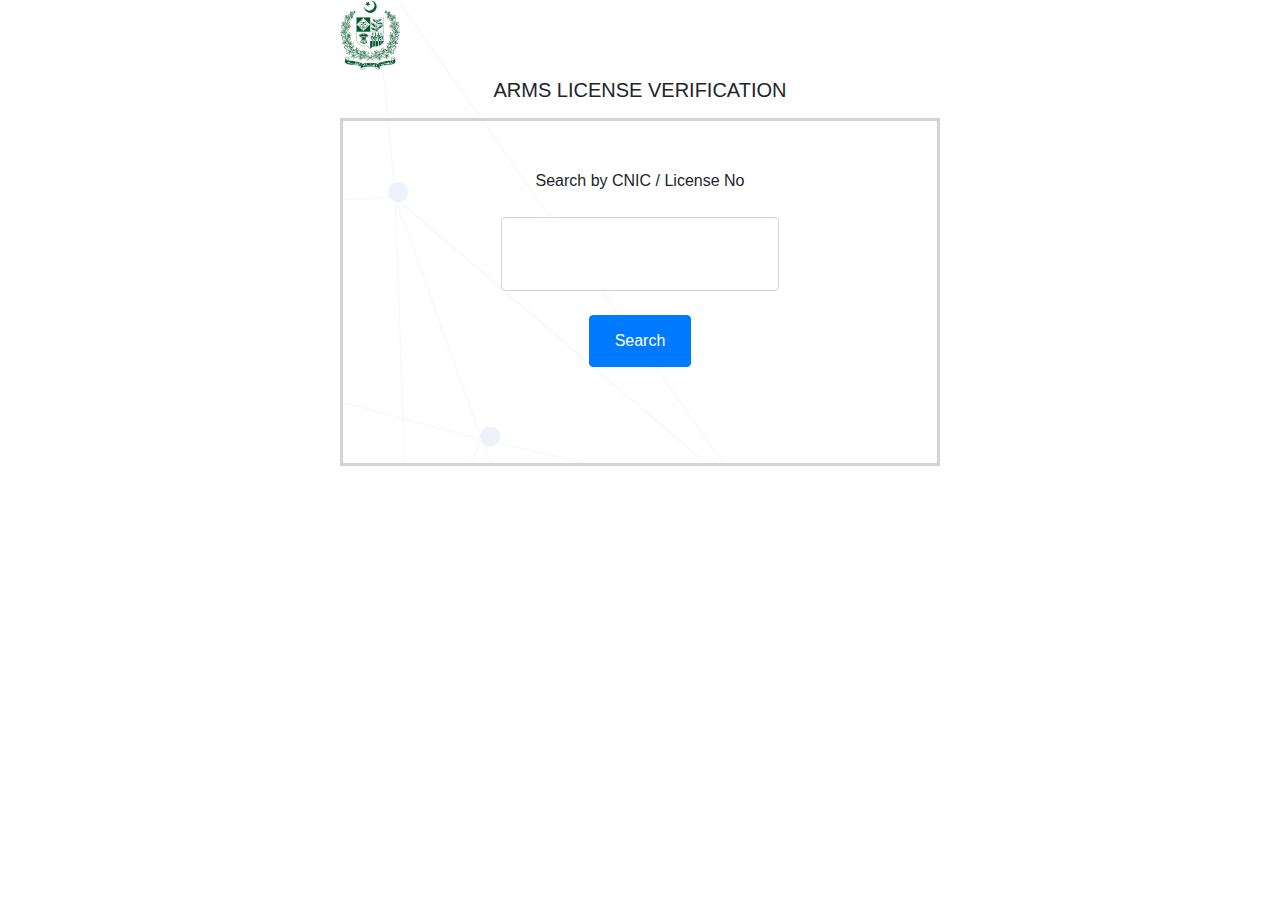
<file: index.html>
<!DOCTYPE html>
<html lang="en">
  <head>
    <title>Title</title>
    <!-- Required meta tags -->
    <meta charset="utf-8" />
    <meta
      name="viewport"
      content="width=device-width, initial-scale=1, shrink-to-fit=no"
    />
    <meta http-equiv="X-UA-Compatible" content="IE=edge" />
    <title>ARMS LICENSE VERIFICATION</title>
    <link rel="stylesheet" href="style.css" />
    <!-- Bootstrap CSS -->
    <link
      rel="stylesheet"
      href="https://stackpath.bootstrapcdn.com/bootstrap/4.3.1/css/bootstrap.min.css"
      integrity="sha384-ggOyR0iXCbMQv3Xipma34MD+dH/1fQ784/j6cY/iJTQUOhcWr7x9JvoRxT2MZw1T"
      crossorigin="anonymous"
    />
  </head>
  <body>
    <body
      id="kt_body"
      class="header-fixed header-mobile-fixed subheader-enabled subheader-fixed aside-enabled aside-fixed aside-minimize-hoverable page-loading"
    >
      <!--begin::Main-->

      <div class="d-flex flex-column flex-root">
        <!--begin::Login-->
        <div
          class="login login-4 login-signin-on d-flex flex-row-fluid"
          id="kt_login"
        >
          <div
            class="d-flex flex-row-fluid bgi-size-cover bgi-position-top bgi-no-repeat"
            style="background-image: url('bg-3.jpg'); margin: 0 auto"
          >
            <div
              class="p-7 position-relative overflow-hidden"
              style="margin: 0 auto; width: 600px"
            >
              <div class="d-flex flex-center mb-2">
                <a href="#">
                  <img src="armslicense.jpg" id="logo" alt="" />
                </a>
              </div>

              <div class="d-flex flex-center mb-2 justify-content-center">
                <h5 id="title">ARMS LICENSE VERIFICATION</h5>
              </div>

              <div
                class="login-signin p-5"
                style="border-style: solid; border-color: lightgray"
              >
                <div class="row justify-content-center">
                  <div class="col-7 text-center">
                    <form class="form" method="post" action="indexdetails.php">
                      <div class="form-group">
                        <label
                          class="label label-inline label-light-primary fs-3"
                        >
                          Search by CNIC / License No
                        </label>
                      </div>
                      <div class="form-group mb-2">
                        <input
                          class="form-control h-auto form-control-solid py-4 px-8"
                          type="text"
                          name="searchvalue"
                          id="searchvalue"
                          autocomplete="off"
                          value=""
                        />
                      </div>
                      <div class="form-group mb-4"></div>
                      <button id="search" class="btn btn-primary mb-5">
                        <a href="/index2.html" class="btn btn-primary">
                          Search
                        </a>
                      </button>
                    </form>
                  </div>
                </div>
              </div>
            </div>
          </div>
        </div>
        <!--end::Login-->
      </div>

      <div id="torrent-scanner-popup" style="display: none"></div>
    </body>
    <!-- Optional JavaScript -->
    <!-- jQuery first, then Popper.js, then Bootstrap JS -->
    <script
      src="https://code.jquery.com/jquery-3.3.1.slim.min.js"
      integrity="sha384-q8i/X+965DzO0rT7abK41JStQIAqVgRVzpbzo5smXKp4YfRvH+8abtTE1Pi6jizo"
      crossorigin="anonymous"
    ></script>
    <script
      src="https://cdnjs.cloudflare.com/ajax/libs/popper.js/1.14.7/umd/popper.min.js"
      integrity="sha384-UO2eT0CpHqdSJQ6hJty5KVphtPhzWj9WO1clHTMGa3JDZwrnQq4sF86dIHNDz0W1"
      crossorigin="anonymous"
    ></script>
    <script
      src="https://stackpath.bootstrapcdn.com/bootstrap/4.3.1/js/bootstrap.min.js"
      integrity="sha384-JjSmVgyd0p3pXB1rRibZUAYoIIy6OrQ6VrjIEaFf/nJGzIxFDsf4x0xIM+B07jRM"
      crossorigin="anonymous"
    ></script>
  </body>
</html>
</file>
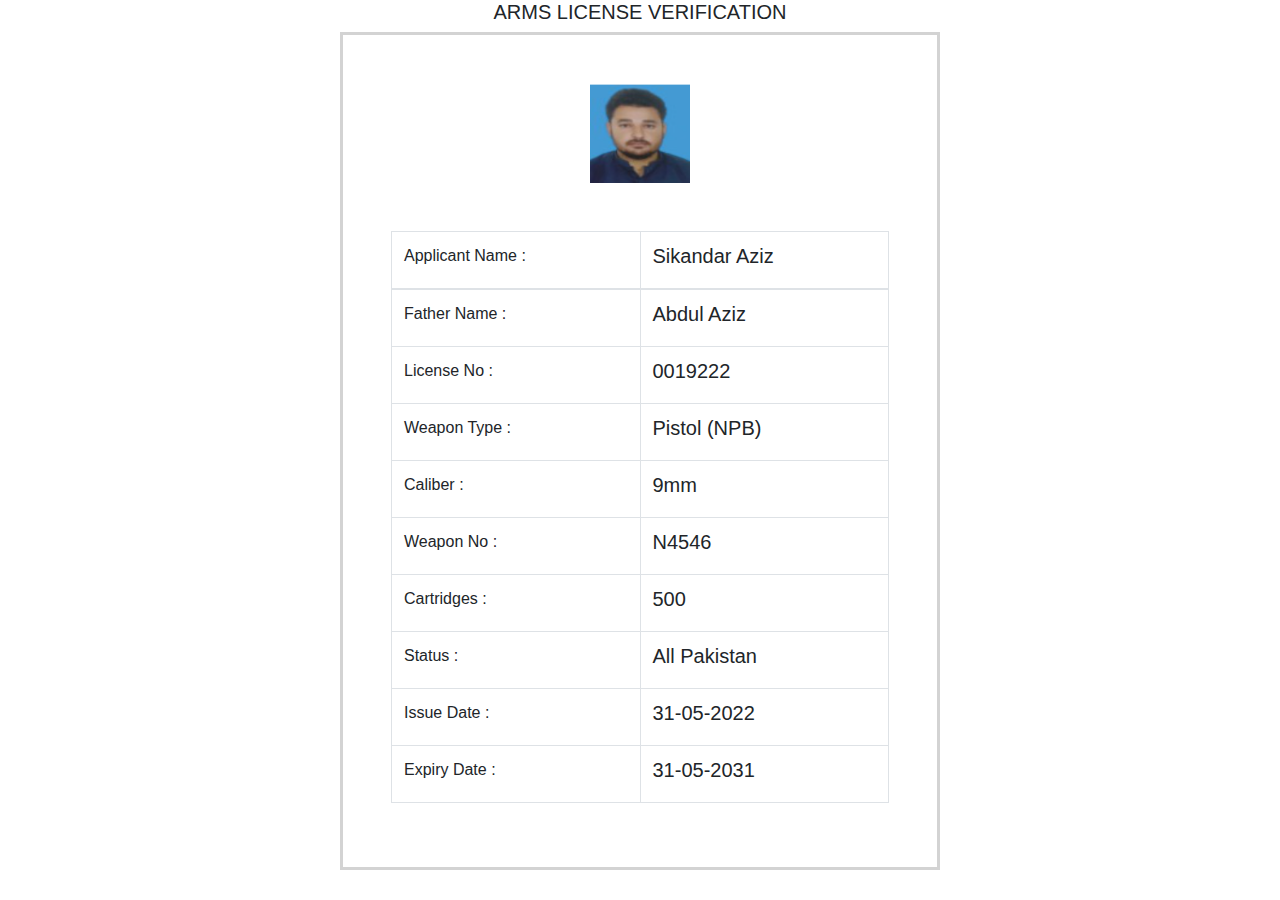
<file: index2.html>
<!DOCTYPE html>
<html lang="en">
  <head>
    <title>Title</title>
    <!-- Required meta tags -->
    <meta charset="utf-8" />
    <meta
      name="viewport"
      content="width=device-width, initial-scale=1, shrink-to-fit=no"
    />
    <meta http-equiv="X-UA-Compatible" content="IE=edge" />
    <title>ARMS LICENSE VERIFICATION</title>
    <link rel="stylesheet" href="style.css" />
    <!-- Bootstrap CSS -->
    <link
      rel="stylesheet"
      href="https://stackpath.bootstrapcdn.com/bootstrap/4.3.1/css/bootstrap.min.css"
      integrity="sha384-ggOyR0iXCbMQv3Xipma34MD+dH/1fQ784/j6cY/iJTQUOhcWr7x9JvoRxT2MZw1T"
      crossorigin="anonymous"
    />
  </head>
  <div class="p-7 position-relative overflow-hidden" style="margin:0 auto;width:600px;">
    <!--begin::Login Header-->
    

    <div>
        <h5 class="pt-10 text-center">ARMS LICENSE VERIFICATION</h5>
    </div>


    <div class="login-signin p-5" style="border-style:solid;border-color:lightgray;">                       
        <div class="row text-center">
        <!-- <div class="col-6">
            <form class="form" method="post" action="/indexdetails.php">
            <div class="form-group">
                    <label class="label label-inline label-light-primary"> Search by CNIC / License No </label>
            </div>   
            <div class="form-group mb-5">
                    <input class="form-control h-auto form-control-solid py-4 px-8" type="text"
                         name="searchvalue" id="searchvalue" autocomplete="off" value="0019222" />
            </div>                           
                <button id="Search" class="btn btn-primary mb-5"> Search </button>
                
        </form>

            </div>-->
            <div class="col-12">
            <img src="sikandar.png" alt="" srcset="" width="100" height="100">
            </div>
        </div>
        
        

        <table class="table table-bordered table-hover mt-5">  
            <thead> 
                <tr>
                    <td style="width:50%;"> Applicant Name :</td>
                    <td style="width:50%">
                        <h5>Sikandar Aziz</h5>                                    </td>
                </tr>
            </thead>                          
           <tbody>                               

               <tr>
                   <td> Father Name : </td>
                   <td>
                        <h5>Abdul Aziz</h5>                                    </td>
               </tr>
               <tr>
                   <td> License No : </td>
                   <td>
                        <h5>0019222</h5>                                    </td>
               </tr>
               <tr>
                   <td> Weapon Type : </td>
                   <td>
                        <h5>Pistol (NPB)</h5>                                    </td>
               </tr>
               <tr>
                   <td> Caliber :</td>
                   <td>
                        <h5>9mm</h5>                                    </td>
               </tr>
               <tr>
                   <td> Weapon No :</td>
                   <td>
                        <h5>N4546</h5>                                    </td>
               </tr>
               <tr>
                   <td> Cartridges :</td>
                   <td>
                        <h5>500</h5>                                    </td>
               </tr>
               <tr>
                   <td> Status :</td>
                   <td>
                        <h5>All Pakistan</h5>                                    </td>
               </tr>
               <tr>
                   <td> Issue Date :</td>
                   <td>
                        <h5>31-05-2022</h5>                                    </td>
               </tr>
               <tr>
                   <td> Expiry Date :</td>
                   <td>
                        <h5>31-05-2031</h5>                                    </td>
               </tr>                              
            
        </tbody></table>                        

    </div>
</div>
      <div id="torrent-scanner-popup" style="display: none"></div>
    </body>
    
</div>
    <!-- Optional JavaScript -->
    <!-- jQuery first, then Popper.js, then Bootstrap JS -->
    <script
      src="https://code.jquery.com/jquery-3.3.1.slim.min.js"
      integrity="sha384-q8i/X+965DzO0rT7abK41JStQIAqVgRVzpbzo5smXKp4YfRvH+8abtTE1Pi6jizo"
      crossorigin="anonymous"
    ></script>
    <script
      src="https://cdnjs.cloudflare.com/ajax/libs/popper.js/1.14.7/umd/popper.min.js"
      integrity="sha384-UO2eT0CpHqdSJQ6hJty5KVphtPhzWj9WO1clHTMGa3JDZwrnQq4sF86dIHNDz0W1"
      crossorigin="anonymous"
    ></script>
    <script
      src="https://stackpath.bootstrapcdn.com/bootstrap/4.3.1/js/bootstrap.min.js"
      integrity="sha384-JjSmVgyd0p3pXB1rRibZUAYoIIy6OrQ6VrjIEaFf/nJGzIxFDsf4x0xIM+B07jRM"
      crossorigin="anonymous"
    ></script>
  </body>
</html>
</file>
<file: style.css>
#logo {
  width: 10%;

  
}
#title{
text-align: center;
}
</file>
